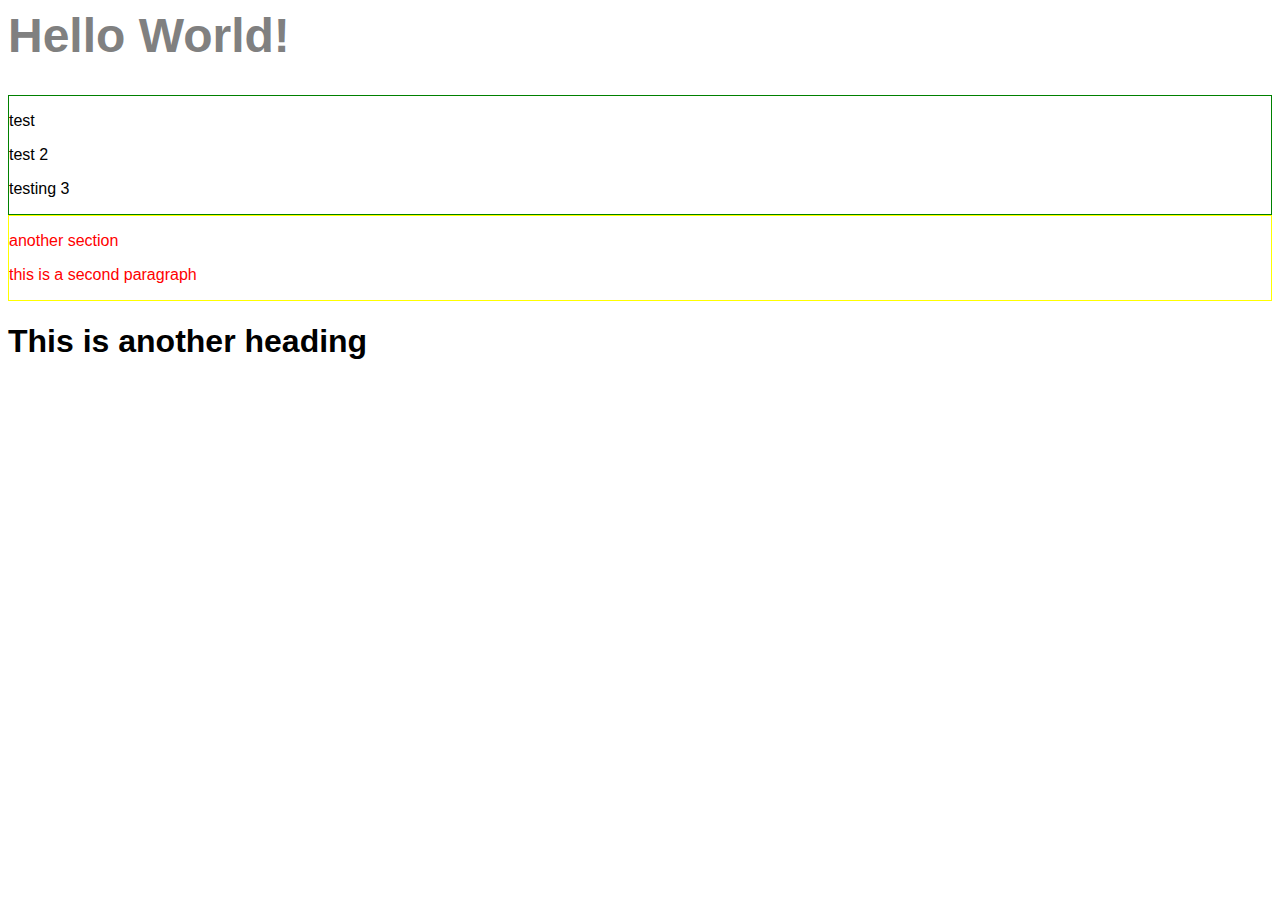
<file: index.html>
<html> 
<head>
    <title>Nate's Page</title>
    <link rel="stylesheet" href="style.css">
</head>
<body>
    <h1 class="site-title">Hello World!</h1>
    
    <section class="original">
        <p>test</p>
        <p>test 2</p>
        <p>testing 3</p>
    </section>

    <section class="spicy">
        <p>another section</p>
        <p>this is a second paragraph</p>
    </section>

    <h1>This is another heading</h1>
    
</body>    

</html>
</file>
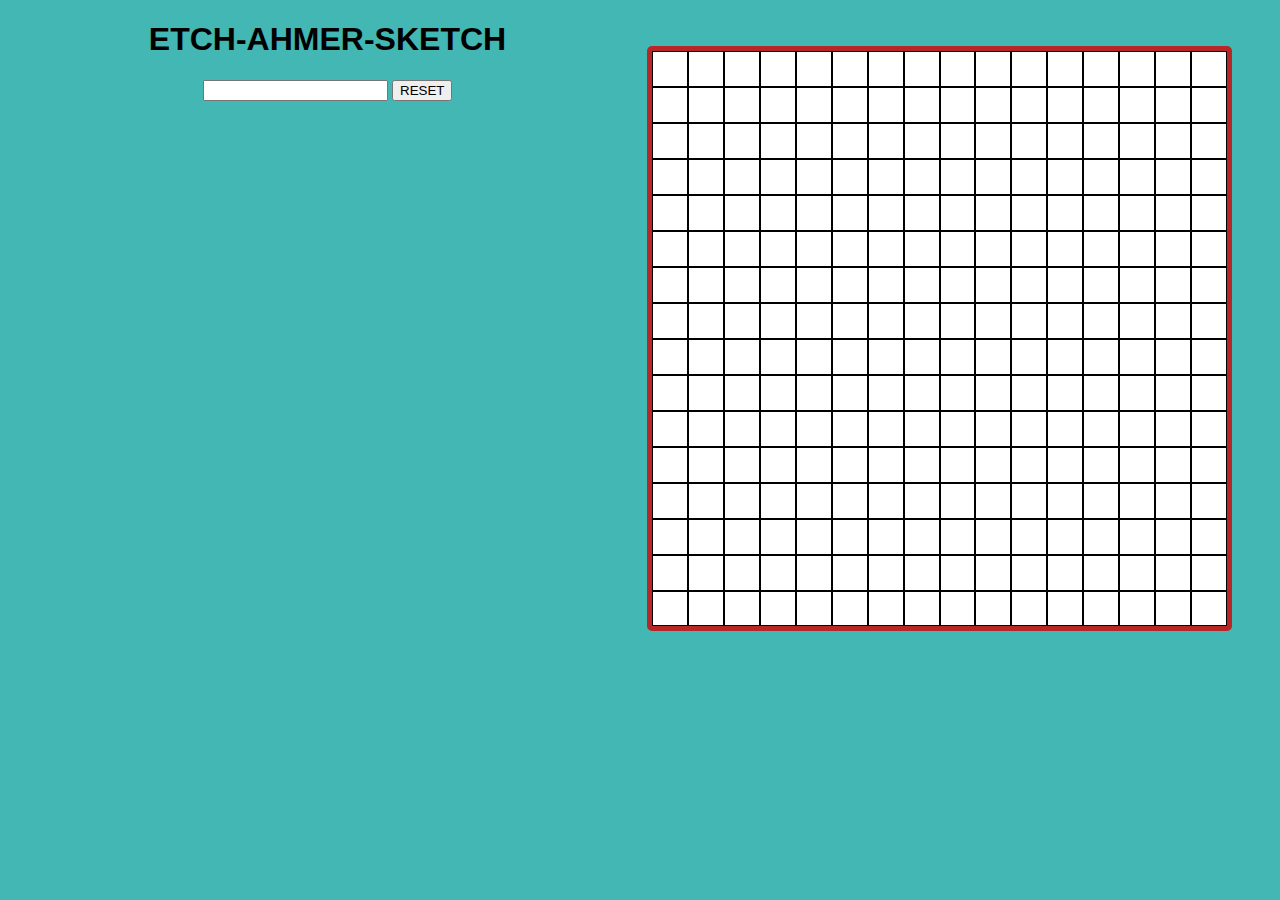
<file: ahmer-ali-game/index.html>
<!DOCTYPE html>
<html lang="en">
  <head>
    <meta charset="UTF-8" />
    <meta name="viewport" content="width=device-width, initial-scale=1.0" />
    <meta http-equiv="X-UA-Compatible" content="ie=edge" />
    <link rel="stylesheet" type="text/css" href="style.css" />
    <title>Etch-Ahmer-Sketch</title>
  </head>
  <body>
    <div class="right">
      <div class="gridContainer"></div>
    </div>
    <div class="page">
      <h1>ETCH-AHMER-SKETCH</h1>
      <input type="number" id="quantity" name="quantity" />
      <button class="reset">RESET</button>
    </div>
    <script src="s.js"></script>
  </body>
</html>
</file>
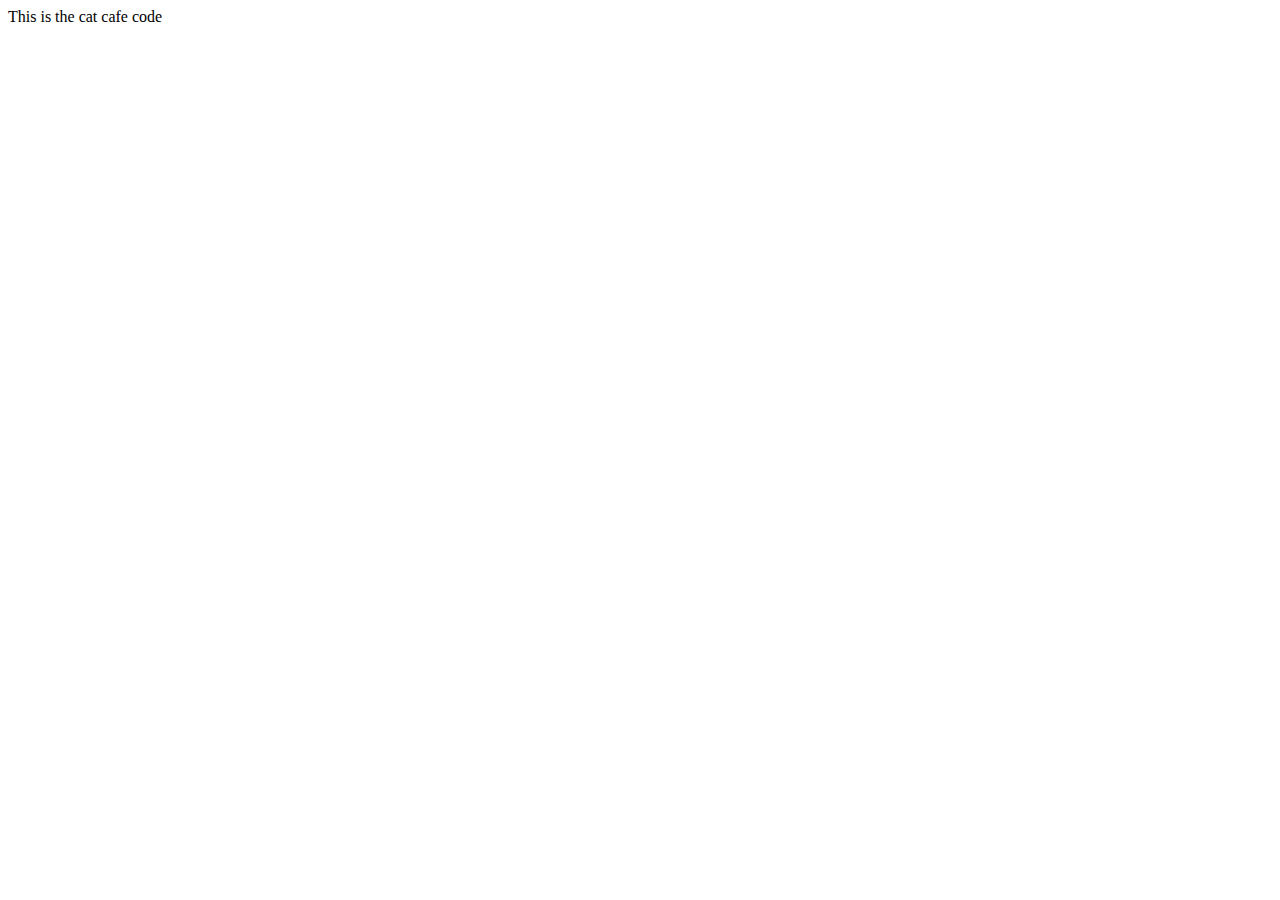
<file: catcafe.html>
<!DOCTYPE html>
<html lang="en">
<head>
    <meta charset="UTF-8">
    <meta http-equiv="X-UA-Compatible" content="IE=edge">
    <meta name="viewport" content="width=device-width, initial-scale=1.0">
    <title>Document</title>
</head>
<body>
    This is the cat cafe code
</body>
</html>
</file>
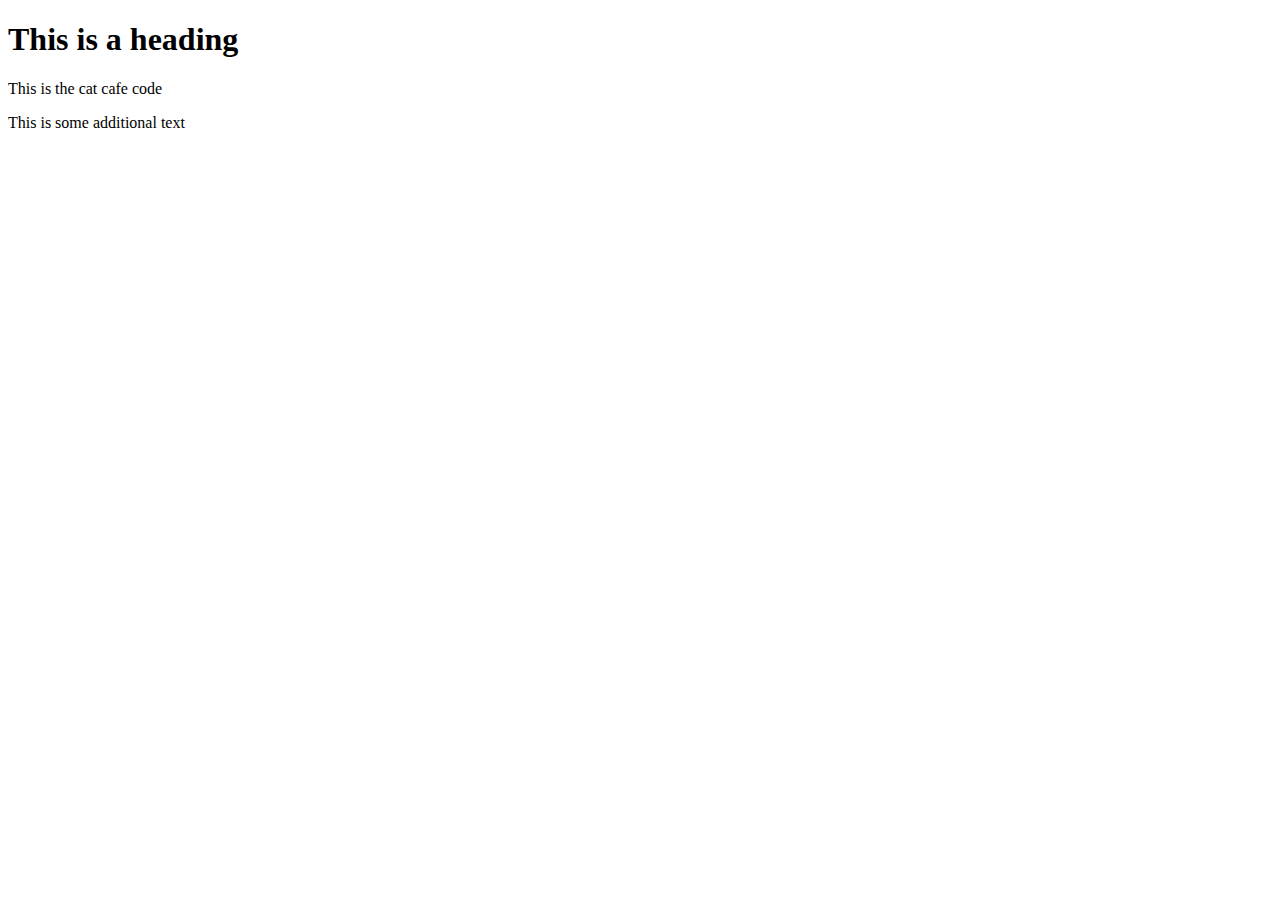
<file: catcafe/catcafe.html>
<!DOCTYPE html>
<html lang="en">
<head>
    <meta charset="UTF-8">
    <meta http-equiv="X-UA-Compatible" content="IE=edge">
    <meta name="viewport" content="width=device-width, initial-scale=1.0">
    <title>Document</title>
</head>
<body>
    <h1>This is a heading</h1>
    <p>This is the cat cafe code</p>
    <p>This is some additional text</p>
</body>
</html>
</file>
<file: style.css>
/* p {
            font-family:'Times New Roman', Times, serif;
        } */

        body {
            font-family: Helvetica; 
         }
 
         /* p {
             font-family: Helvetica;
         }   */
 
         section {
             font-family:Impact, Haettenschweiler, 'Arial Narrow Bold', sans-serif;
             border: solid thin green;
         }
 
         .spicy {
             border: solid thin yellow;
             color: red;
         }
 
         .site-title {
             color: Gray;
             font-size: 3em;
         }
</file>
<file: ahmer-ali-game/style.css>
html {
  text-align: center;
  font-family: sans-serif;
  background-color: rgb(66, 183, 179);
}

.right {
  float: right;
}

.left {
  display: inline-block;
}

.square {
  background-color: white;
  border: 1px solid black;
}

.color {
  background-color: rgb(146, 40, 40);
  border: 1px solid black;
}

.gridContainer {
  margin-top: 25px;
  margin-right: 40px;
  display: inline-grid;
  grid-template-columns: repeat(16, 2fr);
  grid-template-rows: repeat(16, 2fr);
  border: 5px solid rgb(183, 39, 39);
  border-radius: 5px;
  height: 575px;
  width: 575px;
}
</file>
